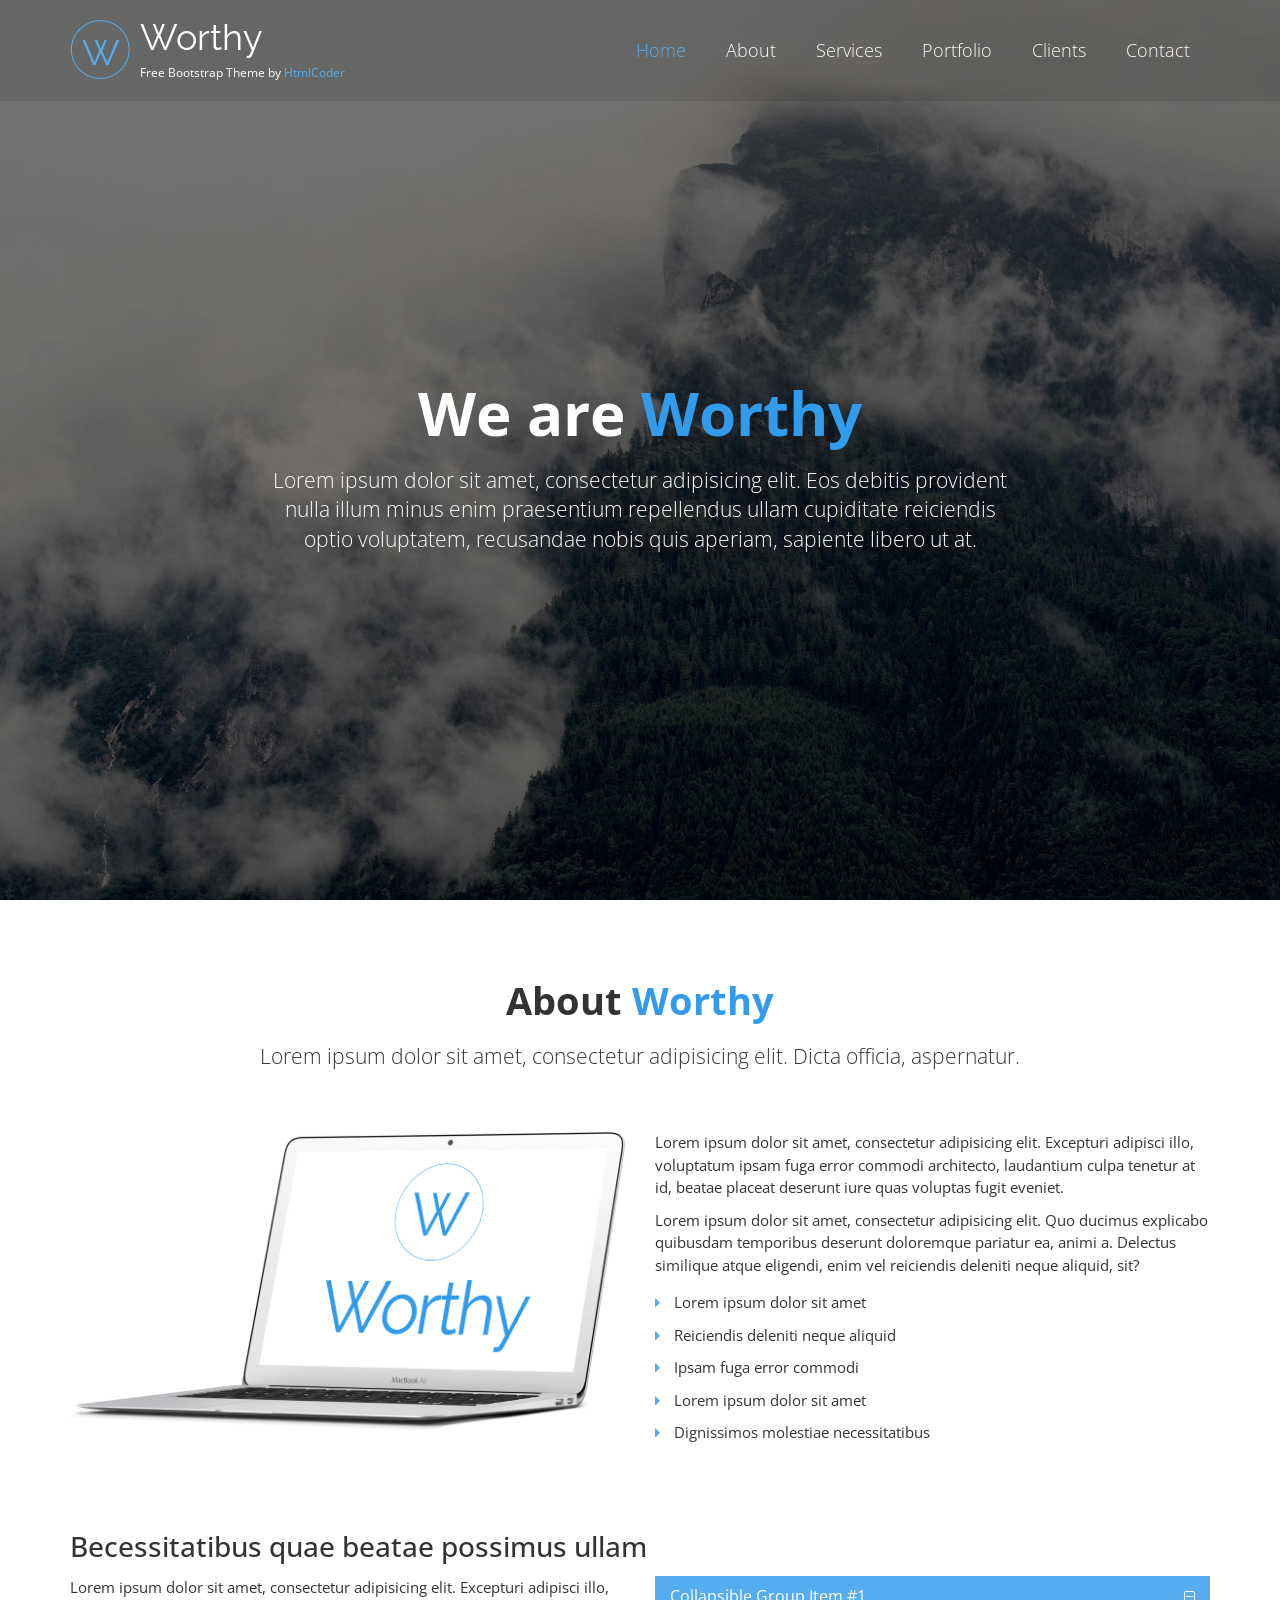
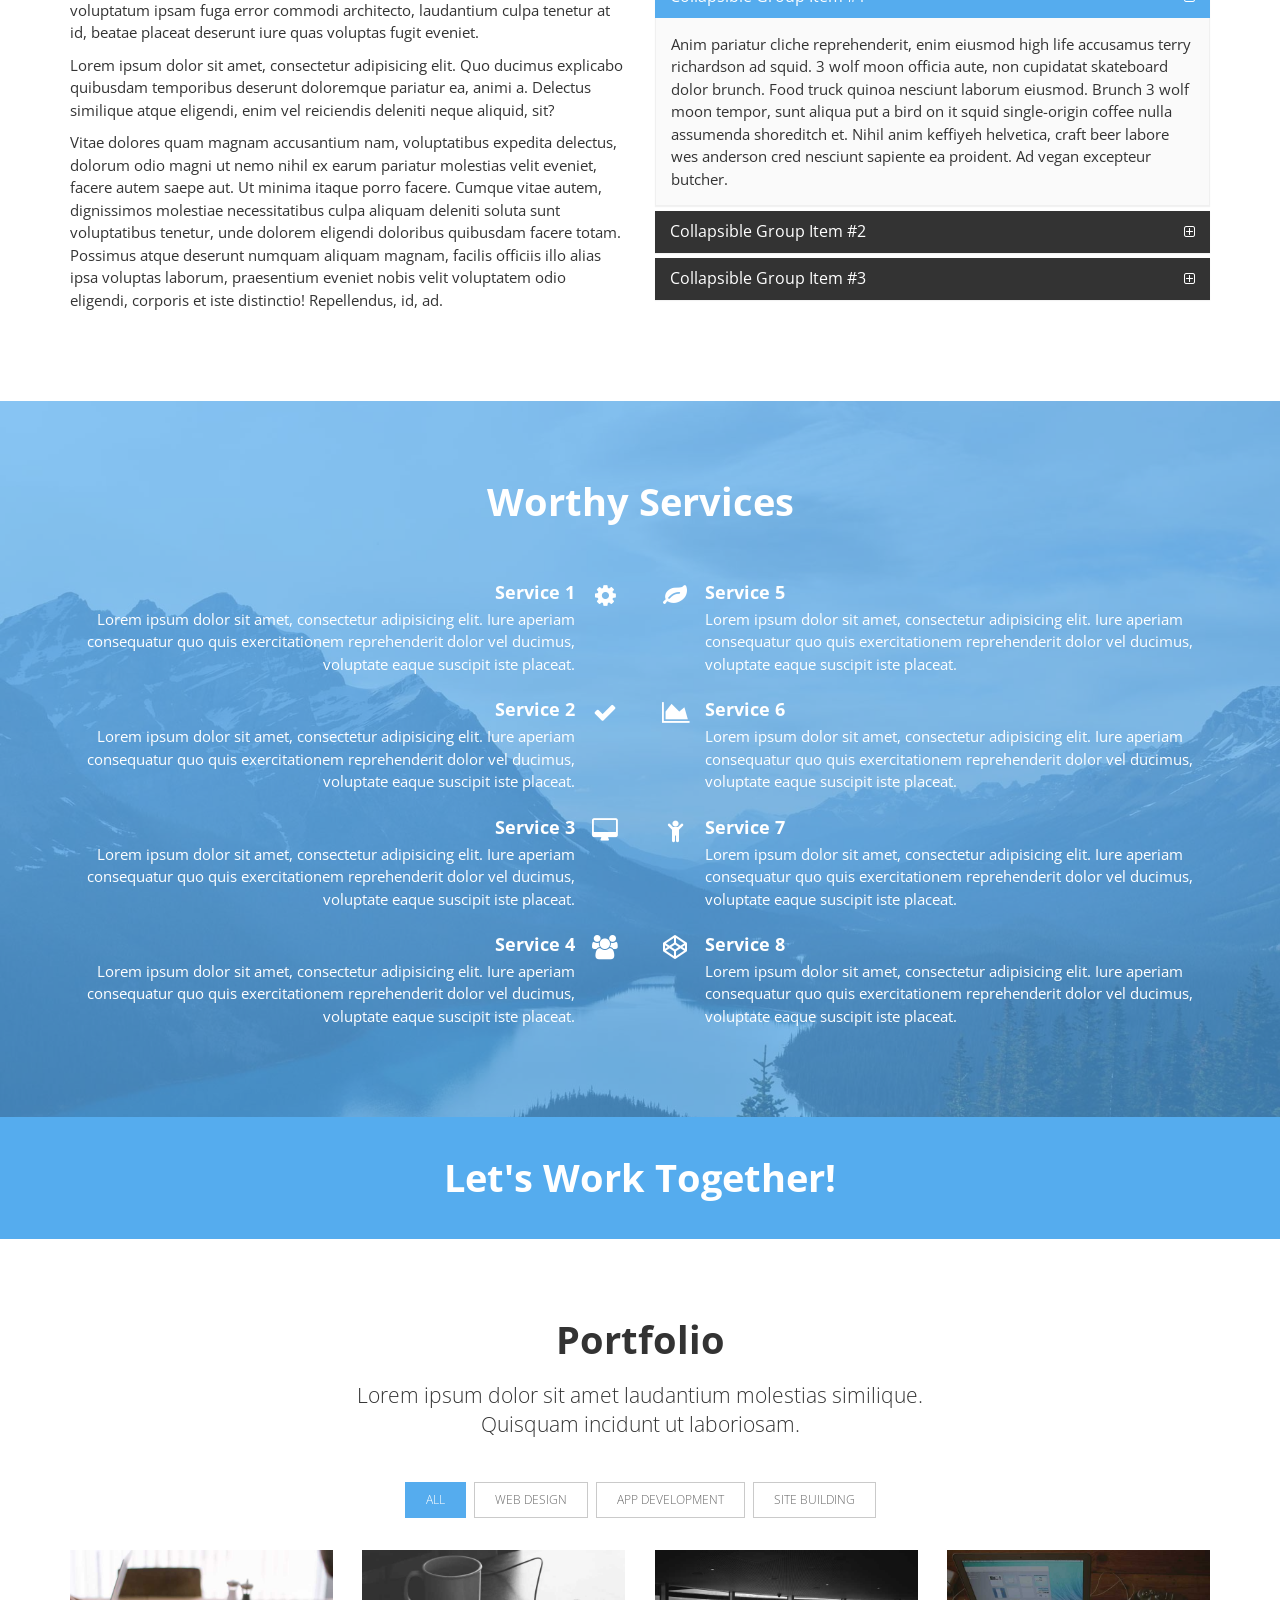
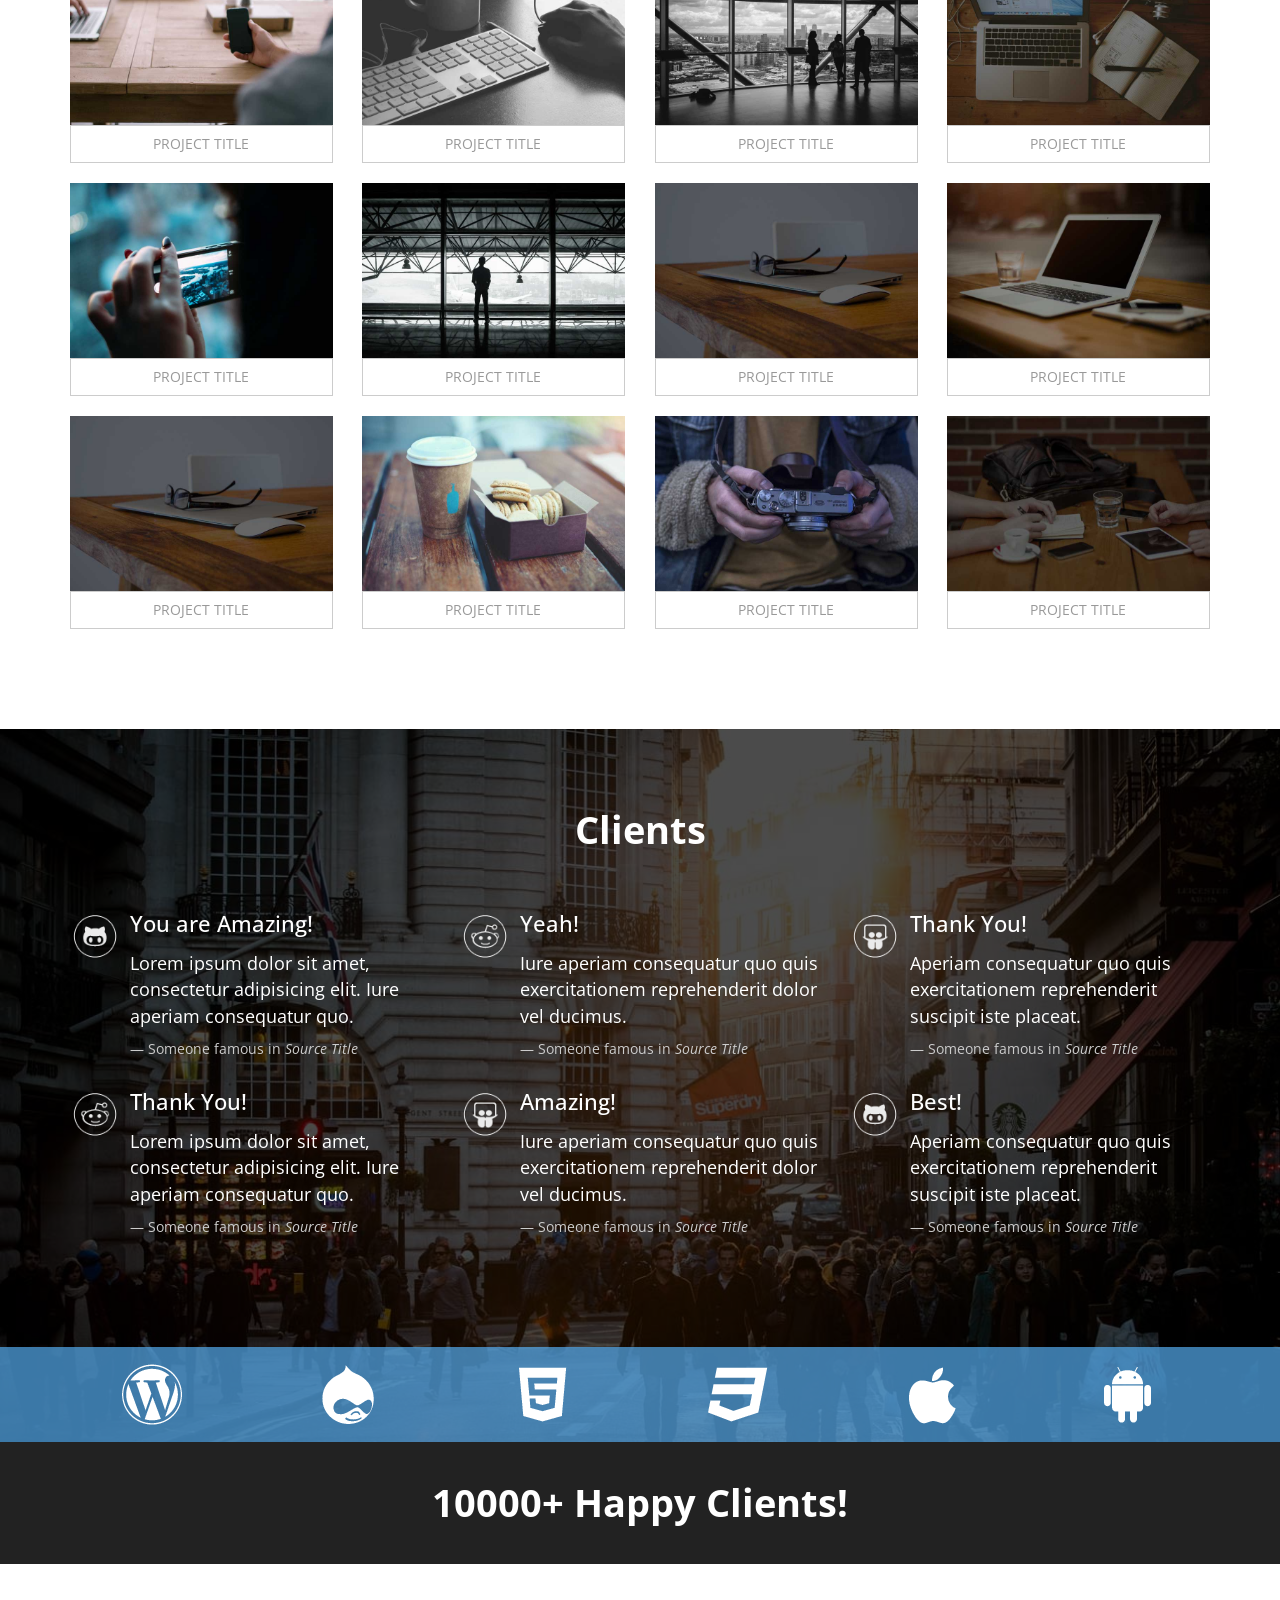
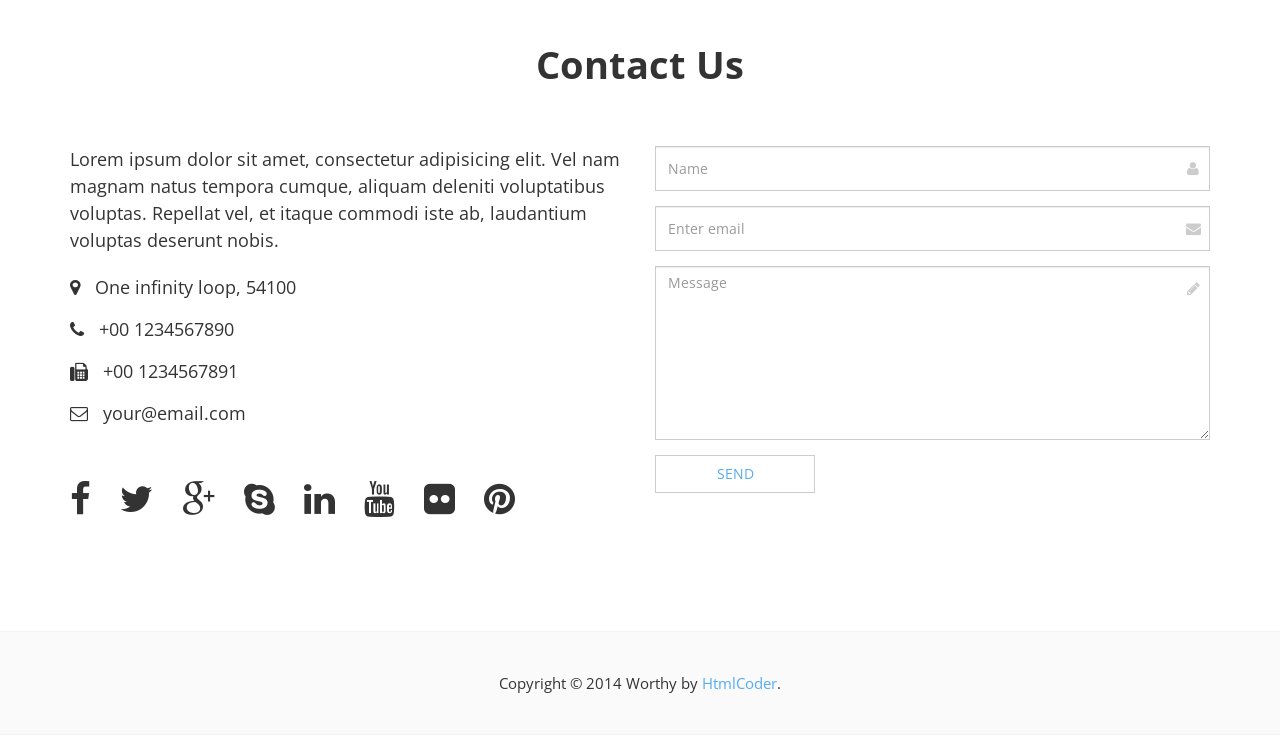
<file: DotNet/Chloe.Home/Content/worthy/index.html>
﻿<!DOCTYPE html>
<!--[if IE 9]> <html lang="en" class="ie9"> <![endif]-->
<!--[if !IE]><!-->
<html lang="en">
<!--<![endif]-->
	<head>
		<meta charset="utf-8">
		<title>Worthy | Free Powerful Theme by HtmlCoder</title>
		<meta name="description" content="Worthy a Bootstrap-based, Responsive HTML5 Template">
		<meta name="author" content="htmlcoder.me">

		<!-- Mobile Meta -->
		<meta name="viewport" content="width=device-width, initial-scale=1.0">

		<!-- Favicon -->
		<link rel="shortcut icon" href="images/favicon.ico">

		<!-- Web Fonts -->
		<link href='http://fonts.googleapis.com/css?family=Open+Sans:400italic,700italic,400,700,300&amp;subset=latin,latin-ext' rel='stylesheet' type='text/css'>
		<link href='http://fonts.googleapis.com/css?family=Raleway:700,400,300' rel='stylesheet' type='text/css'>

		<!-- Bootstrap core CSS -->
		<link href="bootstrap/css/bootstrap.css" rel="stylesheet">

		<!-- Font Awesome CSS -->
		<link href="fonts/font-awesome/css/font-awesome.css" rel="stylesheet">

		<!-- Plugins -->
		<link href="css/animations.css" rel="stylesheet">

		<!-- Worthy core CSS file -->
		<link href="css/style.css" rel="stylesheet">

		<!-- Custom css --> 
		<link href="css/custom.css" rel="stylesheet">
	</head>

	<body class="no-trans">
		<!-- scrollToTop -->
		<!-- ================ -->
		<div class="scrollToTop"><i class="icon-up-open-big"></i></div>

		<!-- header start -->
		<!-- ================ --> 
		<header class="header fixed clearfix navbar navbar-fixed-top">
			<div class="container">
				<div class="row">
					<div class="col-md-4">

						<!-- header-left start -->
						<!-- ================ -->
						<div class="header-left clearfix">

							<!-- logo -->
							<div class="logo smooth-scroll">
								<a href="#banner"><img id="logo" src="images/logo.png" alt="Worthy"></a>
							</div>

							<!-- name-and-slogan -->
							<div class="site-name-and-slogan smooth-scroll">
								<div class="site-name"><a href="#banner">Worthy</a></div>
								<div class="site-slogan">Free Bootstrap Theme by <a target="_blank" href="http://htmlcoder.me">HtmlCoder</a></div>
							</div>

						</div>
						<!-- header-left end -->

					</div>
					<div class="col-md-8">

						<!-- header-right start -->
						<!-- ================ -->
						<div class="header-right clearfix">

							<!-- main-navigation start -->
							<!-- ================ -->
							<div class="main-navigation animated">

								<!-- navbar start -->
								<!-- ================ -->
								<nav class="navbar navbar-default" role="navigation">
									<div class="container-fluid">

										<!-- Toggle get grouped for better mobile display -->
										<div class="navbar-header">
											<button type="button" class="navbar-toggle" data-toggle="collapse" data-target="#navbar-collapse-1">
												<span class="sr-only">Toggle navigation</span>
												<span class="icon-bar"></span>
												<span class="icon-bar"></span>
												<span class="icon-bar"></span>
											</button>
										</div>

										<!-- Collect the nav links, forms, and other content for toggling -->
										<div class="collapse navbar-collapse scrollspy smooth-scroll" id="navbar-collapse-1">
											<ul class="nav navbar-nav navbar-right">
												<li class="active"><a href="#banner">Home</a></li>
												<li><a href="#about">About</a></li>
												<li><a href="#services">Services</a></li>
												<li><a href="#portfolio">Portfolio</a></li>
												<li><a href="#clients">Clients</a></li>
												<li><a href="#contact">Contact</a></li>
											</ul>
										</div>

									</div>
								</nav>
								<!-- navbar end -->

							</div>
							<!-- main-navigation end -->

						</div>
						<!-- header-right end -->

					</div>
				</div>
			</div>
		</header>
		<!-- header end -->

		<!-- banner start -->
		<!-- ================ -->
		<div id="banner" class="banner">
			<div class="banner-image"></div>
			<div class="banner-caption">
				<div class="container">
					<div class="row">
						<div class="col-md-8 col-md-offset-2 object-non-visible" data-animation-effect="fadeIn">
							<h1 class="text-center">We are <span>Worthy</span></h1>
							<p class="lead text-center">Lorem ipsum dolor sit amet, consectetur adipisicing elit. Eos debitis provident nulla illum minus enim praesentium repellendus ullam cupiditate reiciendis optio voluptatem, recusandae nobis quis aperiam, sapiente libero ut at.</p>
						</div>
					</div>
				</div>
			</div>
		</div>
		<!-- banner end -->

		<!-- section start -->
		<!-- ================ -->
		<div class="section clearfix object-non-visible" data-animation-effect="fadeIn">
			<div class="container">
				<div class="row">
					<div class="col-md-12">
						<h1 id="about" class="title text-center">About <span>Worthy</span></h1>
						<p class="lead text-center">Lorem ipsum dolor sit amet, consectetur adipisicing elit. Dicta officia, aspernatur.</p>
						<div class="space"></div>
						<div class="row">
							<div class="col-md-6">
								<img src="images/section-image-1.png" alt="">
								<div class="space"></div>
							</div>
							<div class="col-md-6">
								<p>Lorem ipsum dolor sit amet, consectetur adipisicing elit. Excepturi adipisci illo, voluptatum ipsam fuga error commodi architecto, laudantium culpa tenetur at id, beatae placeat deserunt iure quas voluptas fugit eveniet.</p>
								<p>Lorem ipsum dolor sit amet, consectetur adipisicing elit. Quo ducimus explicabo quibusdam temporibus deserunt doloremque pariatur ea, animi a. Delectus similique atque eligendi, enim vel reiciendis deleniti neque aliquid, sit?</p>
								<ul class="list-unstyled">
									<li><i class="fa fa-caret-right pr-10 text-colored"></i> Lorem ipsum dolor sit amet</li>
									<li><i class="fa fa-caret-right pr-10 text-colored"></i> Reiciendis deleniti neque aliquid</li>
									<li><i class="fa fa-caret-right pr-10 text-colored"></i> Ipsam fuga error commodi</li>
									<li><i class="fa fa-caret-right pr-10 text-colored"></i> Lorem ipsum dolor sit amet</li>
									<li><i class="fa fa-caret-right pr-10 text-colored"></i> Dignissimos molestiae necessitatibus</li>
								</ul>
							</div>
						</div>
						<div class="space"></div>
						<h2>Becessitatibus quae beatae possimus ullam</h2>
						<div class="row">
							<div class="col-md-6">
								<p>Lorem ipsum dolor sit amet, consectetur adipisicing elit. Excepturi adipisci illo, voluptatum ipsam fuga error commodi architecto, laudantium culpa tenetur at id, beatae placeat deserunt iure quas voluptas fugit eveniet.</p>
								<p>Lorem ipsum dolor sit amet, consectetur adipisicing elit. Quo ducimus explicabo quibusdam temporibus deserunt doloremque pariatur ea, animi a. Delectus similique atque eligendi, enim vel reiciendis deleniti neque aliquid, sit?</p>
								<p>Vitae dolores quam magnam accusantium nam, voluptatibus expedita delectus, dolorum odio magni ut nemo nihil ex earum pariatur molestias velit eveniet, facere autem saepe aut. Ut minima itaque porro facere. Cumque vitae autem, dignissimos molestiae necessitatibus culpa aliquam deleniti soluta sunt voluptatibus tenetur, unde dolorem eligendi doloribus quibusdam facere totam. Possimus atque deserunt numquam aliquam magnam, facilis officiis illo alias ipsa voluptas laborum, praesentium eveniet nobis velit voluptatem odio eligendi, corporis et iste distinctio! Repellendus, id, ad.</p>
							</div>
							<div class="col-md-6">
								<div class="panel-group" id="accordion" role="tablist" aria-multiselectable="true">
									<div class="panel panel-default">
										<div class="panel-heading" role="tab" id="headingOne">
											<h4 class="panel-title">
												<a data-toggle="collapse" data-parent="#accordion" href="#collapseOne" aria-expanded="true" aria-controls="collapseOne">
													Collapsible Group Item #1
												</a>
											</h4>
										</div>
										<div id="collapseOne" class="panel-collapse collapse in" role="tabpanel" aria-labelledby="headingOne">
											<div class="panel-body">
												Anim pariatur cliche reprehenderit, enim eiusmod high life accusamus terry richardson ad squid. 3 wolf moon officia aute, non cupidatat skateboard dolor brunch. Food truck quinoa nesciunt laborum eiusmod. Brunch 3 wolf moon tempor, sunt aliqua put a bird on it squid single-origin coffee nulla assumenda shoreditch et. Nihil anim keffiyeh helvetica, craft beer labore wes anderson cred nesciunt sapiente ea proident. Ad vegan excepteur butcher.
											</div>
										</div>
									</div>
									<div class="panel panel-default">
										<div class="panel-heading" role="tab" id="headingTwo">
											<h4 class="panel-title">
												<a class="collapsed" data-toggle="collapse" data-parent="#accordion" href="#collapseTwo" aria-expanded="false" aria-controls="collapseTwo">
													Collapsible Group Item #2
												</a>
											</h4>
										</div>
										<div id="collapseTwo" class="panel-collapse collapse" role="tabpanel" aria-labelledby="headingTwo">
											<div class="panel-body">
												Anim pariatur cliche reprehenderit, enim eiusmod high life accusamus terry richardson ad squid. 3 wolf moon officia aute, non cupidatat skateboard dolor brunch. Food truck quinoa nesciunt laborum eiusmod. Brunch 3 wolf moon tempor, sunt aliqua put a bird on it squid single-origin coffee nulla assumenda shoreditch et. Nihil anim keffiyeh helvetica, craft beer labore wes anderson cred nesciunt sapiente ea proident.
											</div>
										</div>
									</div>
									<div class="panel panel-default">
										<div class="panel-heading" role="tab" id="headingThree">
											<h4 class="panel-title">
												<a class="collapsed" data-toggle="collapse" data-parent="#accordion" href="#collapseThree" aria-expanded="false" aria-controls="collapseThree">
													Collapsible Group Item #3
												</a>
											</h4>
										</div>
										<div id="collapseThree" class="panel-collapse collapse" role="tabpanel" aria-labelledby="headingThree">
											<div class="panel-body">
												Richardson ad squid. 3 wolf moon officia aute, non cupidatat skateboard dolor brunch. Food truck quinoa nesciunt laborum eiusmod. Brunch 3 wolf moon tempor, sunt aliqua put a bird on it squid single-origin coffee nulla assumenda shoreditch et. Nihil anim keffiyeh helvetica, craft beer labore wes anderson cred nesciunt sapiente ea proident. Ad vegan excepteur butcher vice lomo. Leggings occaecat craft beer farm-to-table, raw denim aesthetic.
											</div>
										</div>
									</div>
								</div>
							</div>
						</div>
					</div>
				</div>
			</div>
		</div>
		<!-- section end -->

		<!-- section start -->
		<!-- ================ -->
		<div class="section translucent-bg bg-image-1 blue">
			<div class="container object-non-visible" data-animation-effect="fadeIn">
				<h1 id="services"  class="text-center title">Worthy Services</h1>
				<div class="space"></div>
				<div class="row">
					<div class="col-sm-6">
						<div class="media">
							<div class="media-body text-right">
								<h4 class="media-heading">Service 1</h4>
								<p>Lorem ipsum dolor sit amet, consectetur adipisicing elit. Iure aperiam consequatur quo quis exercitationem reprehenderit dolor vel ducimus, voluptate eaque suscipit iste placeat.</p>
							</div>
							<div class="media-right">
								<i class="fa fa-cog"></i>
							</div>
						</div>
						<div class="media">
							<div class="media-body text-right">
								<h4 class="media-heading">Service 2</h4>
								<p>Lorem ipsum dolor sit amet, consectetur adipisicing elit. Iure aperiam consequatur quo quis exercitationem reprehenderit dolor vel ducimus, voluptate eaque suscipit iste placeat.</p>
							</div>
							<div class="media-right">
								<i class="fa fa-check"></i>
							</div>
						</div>
						<div class="media">
							<div class="media-body text-right">
								<h4 class="media-heading">Service 3</h4>
								<p>Lorem ipsum dolor sit amet, consectetur adipisicing elit. Iure aperiam consequatur quo quis exercitationem reprehenderit dolor vel ducimus, voluptate eaque suscipit iste placeat.</p>
							</div>
							<div class="media-right">
								<i class="fa fa-desktop"></i>
							</div>
						</div>
						<div class="media">
							<div class="media-body text-right">
								<h4 class="media-heading">Service 4</h4>
								<p>Lorem ipsum dolor sit amet, consectetur adipisicing elit. Iure aperiam consequatur quo quis exercitationem reprehenderit dolor vel ducimus, voluptate eaque suscipit iste placeat.</p>
							</div>
							<div class="media-right">
								<i class="fa fa-users"></i>
							</div>
						</div>
					</div>
					<div class="space visible-xs"></div>
					<div class="col-sm-6">
						<div class="media">
							<div class="media-left">
								<i class="fa fa-leaf"></i>
							</div>
							<div class="media-body">
								<h4 class="media-heading">Service 5</h4>
								<p>Lorem ipsum dolor sit amet, consectetur adipisicing elit. Iure aperiam consequatur quo quis exercitationem reprehenderit dolor vel ducimus, voluptate eaque suscipit iste placeat.</p>
							</div>
						</div>
						<div class="media">
							<div class="media-left">
								<i class="fa fa-area-chart"></i>
							</div>
							<div class="media-body">
								<h4 class="media-heading">Service 6</h4>
								<p>Lorem ipsum dolor sit amet, consectetur adipisicing elit. Iure aperiam consequatur quo quis exercitationem reprehenderit dolor vel ducimus, voluptate eaque suscipit iste placeat.</p>
							</div>
						</div>
						<div class="media">
							<div class="media-left">
								<i class="fa fa-child"></i>
							</div>
							<div class="media-body">
								<h4 class="media-heading">Service 7</h4>
								<p>Lorem ipsum dolor sit amet, consectetur adipisicing elit. Iure aperiam consequatur quo quis exercitationem reprehenderit dolor vel ducimus, voluptate eaque suscipit iste placeat.</p>
							</div>
						</div>
						<div class="media">
							<div class="media-left">
								<i class="fa fa-codepen"></i>
							</div>
							<div class="media-body">
								<h4 class="media-heading">Service 8</h4>
								<p>Lorem ipsum dolor sit amet, consectetur adipisicing elit. Iure aperiam consequatur quo quis exercitationem reprehenderit dolor vel ducimus, voluptate eaque suscipit iste placeat.</p>
							</div>
						</div>
					</div>
				</div>
			</div>
		</div>
		<!-- section end -->

		<!-- section start -->
		<!-- ================ -->
		<div class="default-bg space blue">
			<div class="container">
				<div class="row">
					<div class="col-md-8 col-md-offset-2">
						<h1 class="text-center">Let's Work Together!</h1>
					</div>
				</div>
			</div>
		</div>
		<!-- section end -->

		<!-- section start -->
		<!-- ================ -->
		<div class="section">
			<div class="container">
				<h1 class="text-center title" id="portfolio">Portfolio</h1>
				<div class="separator"></div>
				<p class="lead text-center">Lorem ipsum dolor sit amet laudantium molestias similique.<br> Quisquam incidunt ut laboriosam.</p>
				<br>			
				<div class="row object-non-visible" data-animation-effect="fadeIn">
					<div class="col-md-12">

						<!-- isotope filters start -->
						<div class="filters text-center">
							<ul class="nav nav-pills">
								<li class="active"><a href="#" data-filter="*">All</a></li>
								<li><a href="#" data-filter=".web-design">Web design</a></li>
								<li><a href="#" data-filter=".app-development">App development</a></li>
								<li><a href="#" data-filter=".site-building">Site building</a></li>
							</ul>
						</div>
						<!-- isotope filters end -->

						<!-- portfolio items start -->
						<div class="isotope-container row grid-space-20">
							<div class="col-sm-6 col-md-3 isotope-item web-design">
								<div class="image-box">
									<div class="overlay-container">
										<img src="images/portfolio-1.jpg" alt="">
										<a class="overlay" data-toggle="modal" data-target="#project-1">
											<i class="fa fa-search-plus"></i>
											<span>Web Design</span>
										</a>
									</div>
									<a class="btn btn-default btn-block" data-toggle="modal" data-target="#project-1">Project Title</a>
								</div>
								<!-- Modal -->
								<div class="modal fade" id="project-1" tabindex="-1" role="dialog" aria-labelledby="project-1-label" aria-hidden="true">
									<div class="modal-dialog modal-lg">
										<div class="modal-content">
											<div class="modal-header">
												<button type="button" class="close" data-dismiss="modal"><span aria-hidden="true">&times;</span><span class="sr-only">Close</span></button>
												<h4 class="modal-title" id="project-1-label">Project Title</h4>
											</div>
											<div class="modal-body">
												<h3>Project Description</h3>
												<div class="row">
													<div class="col-md-6">
														<p>Lorem ipsum dolor sit amet, consectetur adipisicing elit. Atque sed, quidem quis praesentium, ut unde. Quae sed, incidunt laudantium nesciunt, optio corporis quod earum pariatur omnis illo saepe numquam suscipit, nemo placeat dignissimos eius mollitia et quas officia doloremque ipsum labore rem deserunt vero! Magnam totam delectus accusantium voluptas et, tempora quos atque, fugiat, obcaecati voluptatibus commodi illo voluptates dolore nemo quo soluta quis.</p>
														<p>Molestiae sed enim laboriosam atque delectus voluptates rerum nostrum sapiente obcaecati molestias quasi optio exercitationem, voluptate quis consequatur libero incidunt, in, quod. Lorem ipsum dolor sit amet, consectetur adipisicing elit. Eos nobis officiis, autem earum tenetur quidem. Quae non dicta earum. Ipsum autem eaque cum dolor placeat corporis quisquam dolorum at nesciunt.</p>
													</div>
													<div class="col-md-6">
														<img src="images/portfolio-1.jpg" alt="">
													</div>
												</div>
											</div>
											<div class="modal-footer">
												<button type="button" class="btn btn-sm btn-default" data-dismiss="modal">Close</button>
											</div>
										</div>
									</div>
								</div>
								<!-- Modal end -->
							</div>

							<div class="col-sm-6 col-md-3 isotope-item app-development">
								<div class="image-box">
									<div class="overlay-container">
										<img src="images/portfolio-2.jpg" alt="">
										<a class="overlay" data-toggle="modal" data-target="#project-2">
											<i class="fa fa-search-plus"></i>
											<span>App Development</span>
										</a>
									</div>
									<a class="btn btn-default btn-block" data-toggle="modal" data-target="#project-2">Project Title</a>
								</div>
								<!-- Modal -->
								<div class="modal fade" id="project-2" tabindex="-1" role="dialog" aria-labelledby="project-2-label" aria-hidden="true">
									<div class="modal-dialog modal-lg">
										<div class="modal-content">
											<div class="modal-header">
												<button type="button" class="close" data-dismiss="modal"><span aria-hidden="true">&times;</span><span class="sr-only">Close</span></button>
												<h4 class="modal-title" id="project-2-label">Project Title</h4>
											</div>
											<div class="modal-body">
												<h3>Project Description</h3>
												<div class="row">
													<div class="col-md-6">
														<p>Lorem ipsum dolor sit amet, consectetur adipisicing elit. Atque sed, quidem quis praesentium, ut unde. Quae sed, incidunt laudantium nesciunt, optio corporis quod earum pariatur omnis illo saepe numquam suscipit, nemo placeat dignissimos eius mollitia et quas officia doloremque ipsum labore rem deserunt vero! Magnam totam delectus accusantium voluptas et, tempora quos atque, fugiat, obcaecati voluptatibus commodi illo voluptates dolore nemo quo soluta quis.</p>
														<p>Molestiae sed enim laboriosam atque delectus voluptates rerum nostrum sapiente obcaecati molestias quasi optio exercitationem, voluptate quis consequatur libero incidunt, in, quod. Lorem ipsum dolor sit amet, consectetur adipisicing elit. Eos nobis officiis, autem earum tenetur quidem. Quae non dicta earum. Ipsum autem eaque cum dolor placeat corporis quisquam dolorum at nesciunt.</p>
													</div>
													<div class="col-md-6">
														<img src="images/portfolio-2.jpg" alt="">
													</div>
												</div>
											</div>
											<div class="modal-footer">
												<button type="button" class="btn btn-sm btn-default" data-dismiss="modal">Close</button>
											</div>
										</div>
									</div>
								</div>
								<!-- Modal end -->
							</div>
							
							<div class="col-sm-6 col-md-3 isotope-item web-design">
								<div class="image-box">
									<div class="overlay-container">
										<img src="images/portfolio-3.jpg" alt="">
										<a class="overlay" data-toggle="modal" data-target="#project-3">
											<i class="fa fa-search-plus"></i>
											<span>Web Design</span>
										</a>
									</div>
									<a class="btn btn-default btn-block" data-toggle="modal" data-target="#project-3">Project Title</a>
								</div>
								<!-- Modal -->
								<div class="modal fade" id="project-3" tabindex="-1" role="dialog" aria-labelledby="project-3-label" aria-hidden="true">
									<div class="modal-dialog modal-lg">
										<div class="modal-content">
											<div class="modal-header">
												<button type="button" class="close" data-dismiss="modal"><span aria-hidden="true">&times;</span><span class="sr-only">Close</span></button>
												<h4 class="modal-title" id="project-3-label">Project Title</h4>
											</div>
											<div class="modal-body">
												<h3>Project Description</h3>
												<div class="row">
													<div class="col-md-6">
														<p>Lorem ipsum dolor sit amet, consectetur adipisicing elit. Atque sed, quidem quis praesentium, ut unde. Quae sed, incidunt laudantium nesciunt, optio corporis quod earum pariatur omnis illo saepe numquam suscipit, nemo placeat dignissimos eius mollitia et quas officia doloremque ipsum labore rem deserunt vero! Magnam totam delectus accusantium voluptas et, tempora quos atque, fugiat, obcaecati voluptatibus commodi illo voluptates dolore nemo quo soluta quis.</p>
														<p>Molestiae sed enim laboriosam atque delectus voluptates rerum nostrum sapiente obcaecati molestias quasi optio exercitationem, voluptate quis consequatur libero incidunt, in, quod. Lorem ipsum dolor sit amet, consectetur adipisicing elit. Eos nobis officiis, autem earum tenetur quidem. Quae non dicta earum. Ipsum autem eaque cum dolor placeat corporis quisquam dolorum at nesciunt.</p>
													</div>
													<div class="col-md-6">
														<img src="images/portfolio-3.jpg" alt="">
													</div>
												</div>
											</div>
											<div class="modal-footer">
												<button type="button" class="btn btn-sm btn-default" data-dismiss="modal">Close</button>
											</div>
										</div>
									</div>
								</div>
								<!-- Modal end -->
							</div>
							
							<div class="col-sm-6 col-md-3 isotope-item site-building">
								<div class="image-box">
									<div class="overlay-container">
										<img src="images/portfolio-4.jpg" alt="">
										<a class="overlay" data-toggle="modal" data-target="#project-4">
											<i class="fa fa-search-plus"></i>
											<span>Site Building</span>
										</a>
									</div>
									<a class="btn btn-default btn-block" data-toggle="modal" data-target="#project-4">Project Title</a>
								</div>
								<!-- Modal -->
								<div class="modal fade" id="project-4" tabindex="-1" role="dialog" aria-labelledby="project-4-label" aria-hidden="true">
									<div class="modal-dialog modal-lg">
										<div class="modal-content">
											<div class="modal-header">
												<button type="button" class="close" data-dismiss="modal"><span aria-hidden="true">&times;</span><span class="sr-only">Close</span></button>
												<h4 class="modal-title" id="project-4-label">Project Title</h4>
											</div>
											<div class="modal-body">
												<h3>Project Description</h3>
												<div class="row">
													<div class="col-md-6">
														<p>Lorem ipsum dolor sit amet, consectetur adipisicing elit. Atque sed, quidem quis praesentium, ut unde. Quae sed, incidunt laudantium nesciunt, optio corporis quod earum pariatur omnis illo saepe numquam suscipit, nemo placeat dignissimos eius mollitia et quas officia doloremque ipsum labore rem deserunt vero! Magnam totam delectus accusantium voluptas et, tempora quos atque, fugiat, obcaecati voluptatibus commodi illo voluptates dolore nemo quo soluta quis.</p>
														<p>Molestiae sed enim laboriosam atque delectus voluptates rerum nostrum sapiente obcaecati molestias quasi optio exercitationem, voluptate quis consequatur libero incidunt, in, quod. Lorem ipsum dolor sit amet, consectetur adipisicing elit. Eos nobis officiis, autem earum tenetur quidem. Quae non dicta earum. Ipsum autem eaque cum dolor placeat corporis quisquam dolorum at nesciunt.</p>
													</div>
													<div class="col-md-6">
														<img src="images/portfolio-4.jpg" alt="">
													</div>
												</div>
											</div>
											<div class="modal-footer">
												<button type="button" class="btn btn-sm btn-default" data-dismiss="modal">Close</button>
											</div>
										</div>
									</div>
								</div>
								<!-- Modal end -->
							</div>
							
							<div class="col-sm-6 col-md-3 isotope-item app-development">
								<div class="image-box">
									<div class="overlay-container">
										<img src="images/portfolio-5.jpg" alt="">
										<a class="overlay" data-toggle="modal" data-target="#project-5">
											<i class="fa fa-search-plus"></i>
											<span>App Development</span>
										</a>
									</div>
									<a class="btn btn-default btn-block" data-toggle="modal" data-target="#project-5">Project Title</a>
								</div>
								<!-- Modal -->
								<div class="modal fade" id="project-5" tabindex="-1" role="dialog" aria-labelledby="project-5-label" aria-hidden="true">
									<div class="modal-dialog modal-lg">
										<div class="modal-content">
											<div class="modal-header">
												<button type="button" class="close" data-dismiss="modal"><span aria-hidden="true">&times;</span><span class="sr-only">Close</span></button>
												<h4 class="modal-title" id="project-5-label">Project Title</h4>
											</div>
											<div class="modal-body">
												<h3>Project Description</h3>
												<div class="row">
													<div class="col-md-6">
														<p>Lorem ipsum dolor sit amet, consectetur adipisicing elit. Atque sed, quidem quis praesentium, ut unde. Quae sed, incidunt laudantium nesciunt, optio corporis quod earum pariatur omnis illo saepe numquam suscipit, nemo placeat dignissimos eius mollitia et quas officia doloremque ipsum labore rem deserunt vero! Magnam totam delectus accusantium voluptas et, tempora quos atque, fugiat, obcaecati voluptatibus commodi illo voluptates dolore nemo quo soluta quis.</p>
														<p>Molestiae sed enim laboriosam atque delectus voluptates rerum nostrum sapiente obcaecati molestias quasi optio exercitationem, voluptate quis consequatur libero incidunt, in, quod. Lorem ipsum dolor sit amet, consectetur adipisicing elit. Eos nobis officiis, autem earum tenetur quidem. Quae non dicta earum. Ipsum autem eaque cum dolor placeat corporis quisquam dolorum at nesciunt.</p>
													</div>
													<div class="col-md-6">
														<img src="images/portfolio-5.jpg" alt="">
													</div>
												</div>
											</div>
											<div class="modal-footer">
												<button type="button" class="btn btn-sm btn-default" data-dismiss="modal">Close</button>
											</div>
										</div>
									</div>
								</div>
								<!-- Modal end -->
							</div>
							
							<div class="col-sm-6 col-md-3 isotope-item web-design">
								<div class="image-box">
									<div class="overlay-container">
										<img src="images/portfolio-6.jpg" alt="">
										<a class="overlay" data-toggle="modal" data-target="#project-6">
											<i class="fa fa-search-plus"></i>
											<span>Web Design</span>
										</a>
									</div>
									<a class="btn btn-default btn-block" data-toggle="modal" data-target="#project-6">Project Title</a>
								</div>
								<!-- Modal -->
								<div class="modal fade" id="project-6" tabindex="-1" role="dialog" aria-labelledby="project-6-label" aria-hidden="true">
									<div class="modal-dialog modal-lg">
										<div class="modal-content">
											<div class="modal-header">
												<button type="button" class="close" data-dismiss="modal"><span aria-hidden="true">&times;</span><span class="sr-only">Close</span></button>
												<h4 class="modal-title" id="project-6-label">Project Title</h4>
											</div>
											<div class="modal-body">
												<h3>Project Description</h3>
												<div class="row">
													<div class="col-md-6">
														<p>Lorem ipsum dolor sit amet, consectetur adipisicing elit. Atque sed, quidem quis praesentium, ut unde. Quae sed, incidunt laudantium nesciunt, optio corporis quod earum pariatur omnis illo saepe numquam suscipit, nemo placeat dignissimos eius mollitia et quas officia doloremque ipsum labore rem deserunt vero! Magnam totam delectus accusantium voluptas et, tempora quos atque, fugiat, obcaecati voluptatibus commodi illo voluptates dolore nemo quo soluta quis.</p>
														<p>Molestiae sed enim laboriosam atque delectus voluptates rerum nostrum sapiente obcaecati molestias quasi optio exercitationem, voluptate quis consequatur libero incidunt, in, quod. Lorem ipsum dolor sit amet, consectetur adipisicing elit. Eos nobis officiis, autem earum tenetur quidem. Quae non dicta earum. Ipsum autem eaque cum dolor placeat corporis quisquam dolorum at nesciunt.</p>
													</div>
													<div class="col-md-6">
														<img src="images/portfolio-6.jpg" alt="">
													</div>
												</div>
											</div>
											<div class="modal-footer">
												<button type="button" class="btn btn-sm btn-default" data-dismiss="modal">Close</button>
											</div>
										</div>
									</div>
								</div>
								<!-- Modal end -->
							</div>
							
							<div class="col-sm-6 col-md-3 isotope-item site-building">
								<div class="image-box">
									<div class="overlay-container">
										<img src="images/portfolio-7.jpg" alt="">
										<a class="overlay" data-toggle="modal" data-target="#project-7">
											<i class="fa fa-search-plus"></i>
											<span>Site Building</span>
										</a>
									</div>
									<a class="btn btn-default btn-block" data-toggle="modal" data-target="#project-7">Project Title</a>
								</div>
								<!-- Modal -->
								<div class="modal fade" id="project-7" tabindex="-1" role="dialog" aria-labelledby="project-7-label" aria-hidden="true">
									<div class="modal-dialog modal-lg">
										<div class="modal-content">
											<div class="modal-header">
												<button type="button" class="close" data-dismiss="modal"><span aria-hidden="true">&times;</span><span class="sr-only">Close</span></button>
												<h4 class="modal-title" id="project-7-label">Project Title</h4>
											</div>
											<div class="modal-body">
												<h3>Project Description</h3>
												<div class="row">
													<div class="col-md-6">
														<p>Lorem ipsum dolor sit amet, consectetur adipisicing elit. Atque sed, quidem quis praesentium, ut unde. Quae sed, incidunt laudantium nesciunt, optio corporis quod earum pariatur omnis illo saepe numquam suscipit, nemo placeat dignissimos eius mollitia et quas officia doloremque ipsum labore rem deserunt vero! Magnam totam delectus accusantium voluptas et, tempora quos atque, fugiat, obcaecati voluptatibus commodi illo voluptates dolore nemo quo soluta quis.</p>
														<p>Molestiae sed enim laboriosam atque delectus voluptates rerum nostrum sapiente obcaecati molestias quasi optio exercitationem, voluptate quis consequatur libero incidunt, in, quod. Lorem ipsum dolor sit amet, consectetur adipisicing elit. Eos nobis officiis, autem earum tenetur quidem. Quae non dicta earum. Ipsum autem eaque cum dolor placeat corporis quisquam dolorum at nesciunt.</p>
													</div>
													<div class="col-md-6">
														<img src="images/portfolio-7.jpg" alt="">
													</div>
												</div>
											</div>
											<div class="modal-footer">
												<button type="button" class="btn btn-sm btn-default" data-dismiss="modal">Close</button>
											</div>
										</div>
									</div>
								</div>
								<!-- Modal end -->
							</div>
							
							<div class="col-sm-6 col-md-3 isotope-item web-design">
								<div class="image-box">
									<div class="overlay-container">
										<img src="images/portfolio-8.jpg" alt="">
										<a class="overlay" data-toggle="modal" data-target="#project-8">
											<i class="fa fa-search-plus"></i>
											<span>Web Design</span>
										</a>
									</div>
									<a class="btn btn-default btn-block" data-toggle="modal" data-target="#project-8">Project Title</a>
								</div>
								<!-- Modal -->
								<div class="modal fade" id="project-8" tabindex="-1" role="dialog" aria-labelledby="project-8-label" aria-hidden="true">
									<div class="modal-dialog modal-lg">
										<div class="modal-content">
											<div class="modal-header">
												<button type="button" class="close" data-dismiss="modal"><span aria-hidden="true">&times;</span><span class="sr-only">Close</span></button>
												<h4 class="modal-title" id="project-8-label">Project Title</h4>
											</div>
											<div class="modal-body">
												<h3>Project Description</h3>
												<div class="row">
													<div class="col-md-6">
														<p>Lorem ipsum dolor sit amet, consectetur adipisicing elit. Atque sed, quidem quis praesentium, ut unde. Quae sed, incidunt laudantium nesciunt, optio corporis quod earum pariatur omnis illo saepe numquam suscipit, nemo placeat dignissimos eius mollitia et quas officia doloremque ipsum labore rem deserunt vero! Magnam totam delectus accusantium voluptas et, tempora quos atque, fugiat, obcaecati voluptatibus commodi illo voluptates dolore nemo quo soluta quis.</p>
														<p>Molestiae sed enim laboriosam atque delectus voluptates rerum nostrum sapiente obcaecati molestias quasi optio exercitationem, voluptate quis consequatur libero incidunt, in, quod. Lorem ipsum dolor sit amet, consectetur adipisicing elit. Eos nobis officiis, autem earum tenetur quidem. Quae non dicta earum. Ipsum autem eaque cum dolor placeat corporis quisquam dolorum at nesciunt.</p>
													</div>
													<div class="col-md-6">
														<img src="images/portfolio-8.jpg" alt="">
													</div>
												</div>
											</div>
											<div class="modal-footer">
												<button type="button" class="btn btn-sm btn-default" data-dismiss="modal">Close</button>
											</div>
										</div>
									</div>
								</div>
								<!-- Modal end -->
							</div>

							<div class="col-sm-6 col-md-3 isotope-item web-design">
								<div class="image-box">
									<div class="overlay-container">
										<img src="images/portfolio-9.jpg" alt="">
										<a class="overlay" data-toggle="modal" data-target="#project-9">
											<i class="fa fa-search-plus"></i>
											<span>Web Design</span>
										</a>
									</div>
									<a class="btn btn-default btn-block" data-toggle="modal" data-target="#project-9">Project Title</a>
								</div>
								<!-- Modal -->
								<div class="modal fade" id="project-9" tabindex="-1" role="dialog" aria-labelledby="project-9-label" aria-hidden="true">
									<div class="modal-dialog modal-lg">
										<div class="modal-content">
											<div class="modal-header">
												<button type="button" class="close" data-dismiss="modal"><span aria-hidden="true">&times;</span><span class="sr-only">Close</span></button>
												<h4 class="modal-title" id="project-9-label">Project Title</h4>
											</div>
											<div class="modal-body">
												<h3>Project Description</h3>
												<div class="row">
													<div class="col-md-6">
														<p>Lorem ipsum dolor sit amet, consectetur adipisicing elit. Atque sed, quidem quis praesentium, ut unde. Quae sed, incidunt laudantium nesciunt, optio corporis quod earum pariatur omnis illo saepe numquam suscipit, nemo placeat dignissimos eius mollitia et quas officia doloremque ipsum labore rem deserunt vero! Magnam totam delectus accusantium voluptas et, tempora quos atque, fugiat, obcaecati voluptatibus commodi illo voluptates dolore nemo quo soluta quis.</p>
														<p>Molestiae sed enim laboriosam atque delectus voluptates rerum nostrum sapiente obcaecati molestias quasi optio exercitationem, voluptate quis consequatur libero incidunt, in, quod. Lorem ipsum dolor sit amet, consectetur adipisicing elit. Eos nobis officiis, autem earum tenetur quidem. Quae non dicta earum. Ipsum autem eaque cum dolor placeat corporis quisquam dolorum at nesciunt.</p>
													</div>
													<div class="col-md-6">
														<img src="images/portfolio-9.jpg" alt="">
													</div>
												</div>
											</div>
											<div class="modal-footer">
												<button type="button" class="btn btn-sm btn-default" data-dismiss="modal">Close</button>
											</div>
										</div>
									</div>
								</div>
								<!-- Modal end -->
							</div>

							<div class="col-sm-6 col-md-3 isotope-item site-building">
								<div class="image-box">
									<div class="overlay-container">
										<img src="images/portfolio-10.jpg" alt="">
										<a class="overlay" data-toggle="modal" data-target="#project-10">
											<i class="fa fa-search-plus"></i>
											<span>Site Building</span>
										</a>
									</div>
									<a class="btn btn-default btn-block" data-toggle="modal" data-target="#project-10">Project Title</a>
								</div>
								<!-- Modal -->
								<div class="modal fade" id="project-10" tabindex="-1" role="dialog" aria-labelledby="project-10-label" aria-hidden="true">
									<div class="modal-dialog modal-lg">
										<div class="modal-content">
											<div class="modal-header">
												<button type="button" class="close" data-dismiss="modal"><span aria-hidden="true">&times;</span><span class="sr-only">Close</span></button>
												<h4 class="modal-title" id="project-10-label">Project Title</h4>
											</div>
											<div class="modal-body">
												<h3>Project Description</h3>
												<div class="row">
													<div class="col-md-6">
														<p>Lorem ipsum dolor sit amet, consectetur adipisicing elit. Atque sed, quidem quis praesentium, ut unde. Quae sed, incidunt laudantium nesciunt, optio corporis quod earum pariatur omnis illo saepe numquam suscipit, nemo placeat dignissimos eius mollitia et quas officia doloremque ipsum labore rem deserunt vero! Magnam totam delectus accusantium voluptas et, tempora quos atque, fugiat, obcaecati voluptatibus commodi illo voluptates dolore nemo quo soluta quis.</p>
														<p>Molestiae sed enim laboriosam atque delectus voluptates rerum nostrum sapiente obcaecati molestias quasi optio exercitationem, voluptate quis consequatur libero incidunt, in, quod. Lorem ipsum dolor sit amet, consectetur adipisicing elit. Eos nobis officiis, autem earum tenetur quidem. Quae non dicta earum. Ipsum autem eaque cum dolor placeat corporis quisquam dolorum at nesciunt.</p>
													</div>
													<div class="col-md-6">
														<img src="images/portfolio-10.jpg" alt="">
													</div>
												</div>
											</div>
											<div class="modal-footer">
												<button type="button" class="btn btn-sm btn-default" data-dismiss="modal">Close</button>
											</div>
										</div>
									</div>
								</div>
								<!-- Modal end -->
							</div>

							<div class="col-sm-6 col-md-3 isotope-item web-design">
								<div class="image-box">
									<div class="overlay-container">
										<img src="images/portfolio-11.jpg" alt="">
										<a class="overlay" data-toggle="modal" data-target="#project-11">
											<i class="fa fa-search-plus"></i>
											<span>Web Design</span>
										</a>
									</div>
									<a class="btn btn-default btn-block" data-toggle="modal" data-target="#project-11">Project Title</a>
								</div>
								<!-- Modal -->
								<div class="modal fade" id="project-11" tabindex="-1" role="dialog" aria-labelledby="project-11-label" aria-hidden="true">
									<div class="modal-dialog modal-lg">
										<div class="modal-content">
											<div class="modal-header">
												<button type="button" class="close" data-dismiss="modal"><span aria-hidden="true">&times;</span><span class="sr-only">Close</span></button>
												<h4 class="modal-title" id="project-11-label">Project Title</h4>
											</div>
											<div class="modal-body">
												<h3>Project Description</h3>
												<div class="row">
													<div class="col-md-6">
														<p>Lorem ipsum dolor sit amet, consectetur adipisicing elit. Atque sed, quidem quis praesentium, ut unde. Quae sed, incidunt laudantium nesciunt, optio corporis quod earum pariatur omnis illo saepe numquam suscipit, nemo placeat dignissimos eius mollitia et quas officia doloremque ipsum labore rem deserunt vero! Magnam totam delectus accusantium voluptas et, tempora quos atque, fugiat, obcaecati voluptatibus commodi illo voluptates dolore nemo quo soluta quis.</p>
														<p>Molestiae sed enim laboriosam atque delectus voluptates rerum nostrum sapiente obcaecati molestias quasi optio exercitationem, voluptate quis consequatur libero incidunt, in, quod. Lorem ipsum dolor sit amet, consectetur adipisicing elit. Eos nobis officiis, autem earum tenetur quidem. Quae non dicta earum. Ipsum autem eaque cum dolor placeat corporis quisquam dolorum at nesciunt.</p>
													</div>
													<div class="col-md-6">
														<img src="images/portfolio-11.jpg" alt="">
													</div>
												</div>
											</div>
											<div class="modal-footer">
												<button type="button" class="btn btn-sm btn-default" data-dismiss="modal">Close</button>
											</div>
										</div>
									</div>
								</div>
								<!-- Modal end -->
							</div>

							<div class="col-sm-6 col-md-3 isotope-item app-development">
								<div class="image-box">
									<div class="overlay-container">
										<img src="images/portfolio-12.jpg" alt="">
										<a class="overlay" data-toggle="modal" data-target="#project-12">
											<i class="fa fa-search-plus"></i>
											<span>App Development</span>
										</a>
									</div>
									<a class="btn btn-default btn-block" data-toggle="modal" data-target="#project-12">Project Title</a>
								</div>
								<!-- Modal -->
								<div class="modal fade" id="project-12" tabindex="-1" role="dialog" aria-labelledby="project-12-label" aria-hidden="true">
									<div class="modal-dialog modal-lg">
										<div class="modal-content">
											<div class="modal-header">
												<button type="button" class="close" data-dismiss="modal"><span aria-hidden="true">&times;</span><span class="sr-only">Close</span></button>
												<h4 class="modal-title" id="project-12-label">Project Title</h4>
											</div>
											<div class="modal-body">
												<h3>Project Description</h3>
												<div class="row">
													<div class="col-md-6">
														<p>Lorem ipsum dolor sit amet, consectetur adipisicing elit. Atque sed, quidem quis praesentium, ut unde. Quae sed, incidunt laudantium nesciunt, optio corporis quod earum pariatur omnis illo saepe numquam suscipit, nemo placeat dignissimos eius mollitia et quas officia doloremque ipsum labore rem deserunt vero! Magnam totam delectus accusantium voluptas et, tempora quos atque, fugiat, obcaecati voluptatibus commodi illo voluptates dolore nemo quo soluta quis.</p>
														<p>Molestiae sed enim laboriosam atque delectus voluptates rerum nostrum sapiente obcaecati molestias quasi optio exercitationem, voluptate quis consequatur libero incidunt, in, quod. Lorem ipsum dolor sit amet, consectetur adipisicing elit. Eos nobis officiis, autem earum tenetur quidem. Quae non dicta earum. Ipsum autem eaque cum dolor placeat corporis quisquam dolorum at nesciunt.</p>
													</div>
													<div class="col-md-6">
														<img src="images/portfolio-12.jpg" alt="">
													</div>
												</div>
											</div>
											<div class="modal-footer">
												<button type="button" class="btn btn-sm btn-default" data-dismiss="modal">Close</button>
											</div>
										</div>
									</div>
								</div>
								<!-- Modal end -->
							</div>

						</div>
						<!-- portfolio items end -->
					
					</div>
				</div>
			</div>
		</div>
		<!-- section end -->

		<!-- section start -->
		<!-- ================ -->
		<div class="section translucent-bg bg-image-2 pb-clear">
			<div class="container object-non-visible" data-animation-effect="fadeIn">
				<h1 id="clients" class="title text-center">Clients</h1>
				<div class="space"></div>
				<div class="row">
					<div class="col-md-4">
						<div class="media testimonial">
							<div class="media-left">
								<img src="images/testimonial-1.png" alt="">
							</div>
							<div class="media-body">
								<h3 class="media-heading">You are Amazing!</h3>
								<blockquote>
									<p>Lorem ipsum dolor sit amet, consectetur adipisicing elit. Iure aperiam consequatur quo.</p>
									<footer>Someone famous in <cite title="Source Title">Source Title</cite></footer>
								</blockquote>
							</div>
						</div>
					</div>
					<div class="col-md-4">
						<div class="media testimonial">
							<div class="media-left">
								<img src="images/testimonial-2.png" alt="">
							</div>
							<div class="media-body">
								<h3 class="media-heading">Yeah!</h3>
								<blockquote>
									<p>Iure aperiam consequatur quo quis exercitationem reprehenderit dolor vel ducimus.</p>
									<footer>Someone famous in <cite title="Source Title">Source Title</cite></footer>
								</blockquote>
							</div>
						</div>
					</div>
					<div class="col-md-4">
						<div class="media testimonial">
							<div class="media-left">
								<img src="images/testimonial-3.png" alt="">
							</div>
							<div class="media-body">
								<h3 class="media-heading">Thank You!</h3>
								<blockquote>
									<p>Aperiam consequatur quo quis exercitationem reprehenderit suscipit iste placeat.</p>
									<footer>Someone famous in <cite title="Source Title">Source Title</cite></footer>
								</blockquote>
							</div>
						</div>
					</div>
				</div>
				<div class="row">
					<div class="col-md-4">
						<div class="media testimonial">
							<div class="media-left">
								<img src="images/testimonial-2.png" alt="">
							</div>
							<div class="media-body">
								<h3 class="media-heading">Thank You!</h3>
								<blockquote>
									<p>Lorem ipsum dolor sit amet, consectetur adipisicing elit. Iure aperiam consequatur quo.</p>
									<footer>Someone famous in <cite title="Source Title">Source Title</cite></footer>
								</blockquote>
							</div>
						</div>
					</div>
					<div class="col-md-4">
						<div class="media testimonial">
							<div class="media-left">
								<img src="images/testimonial-3.png" alt="">
							</div>
							<div class="media-body">
								<h3 class="media-heading">Amazing!</h3>
								<blockquote>
									<p>Iure aperiam consequatur quo quis exercitationem reprehenderit dolor vel ducimus.</p>
									<footer>Someone famous in <cite title="Source Title">Source Title</cite></footer>
								</blockquote>
							</div>
						</div>
					</div>
					<div class="col-md-4">
						<div class="media testimonial">
							<div class="media-left">
								<img src="images/testimonial-1.png" alt="">
							</div>
							<div class="media-body">
								<h3 class="media-heading">Best!</h3>
								<blockquote>
									<p>Aperiam consequatur quo quis exercitationem reprehenderit suscipit iste placeat.</p>
									<footer>Someone famous in <cite title="Source Title">Source Title</cite></footer>
								</blockquote>
							</div>
						</div>
					</div>
				</div>
			</div>
			<!-- section start -->
			<!-- ================ -->
			<div class="translucent-bg blue">
				<div class="container">
					<div class="list-horizontal">
						<div class="row">
							<div class="col-xs-2">
								<div class="list-horizontal-item">
									<img src="images/client-1.png" alt="client">
								</div>
							</div>
							<div class="col-xs-2">
								<div class="list-horizontal-item">
									<img src="images/client-2.png" alt="client">
								</div>
							</div>
							<div class="col-xs-2">
								<div class="list-horizontal-item">
									<img src="images/client-3.png" alt="client">
								</div>
							</div>
							<div class="col-xs-2">
								<div class="list-horizontal-item">
									<img src="images/client-4.png" alt="client">
								</div>
							</div>
							<div class="col-xs-2">
								<div class="list-horizontal-item">
									<img src="images/client-5.png" alt="client">
								</div>
							</div>
							<div class="col-xs-2">
								<div class="list-horizontal-item">
									<img src="images/client-6.png" alt="client">
								</div>
							</div>
						</div>
					</div>
				</div>
			</div>
			<!-- section end -->
		</div>
		<!-- section end -->

		<!-- section start -->
		<!-- ================ -->
		<div class="default-bg space">
			<div class="container">
				<div class="row">
					<div class="col-md-8 col-md-offset-2">
						<h1 class="text-center">10000+ Happy Clients!</h1>
					</div>
				</div>
			</div>
		</div>
		<!-- section end -->

		<!-- footer start -->
		<!-- ================ -->
		<footer id="footer">

			<!-- .footer start -->
			<!-- ================ -->
			<div class="footer section">
				<div class="container">
					<h1 class="title text-center" id="contact">Contact Us</h1>
					<div class="space"></div>
					<div class="row">
						<div class="col-sm-6">
							<div class="footer-content">
								<p class="large">Lorem ipsum dolor sit amet, consectetur adipisicing elit. Vel nam magnam natus tempora cumque, aliquam deleniti voluptatibus voluptas. Repellat vel, et itaque commodi iste ab, laudantium voluptas deserunt nobis.</p>
								<ul class="list-icons">
									<li><i class="fa fa-map-marker pr-10"></i> One infinity loop, 54100</li>
									<li><i class="fa fa-phone pr-10"></i> +00 1234567890</li>
									<li><i class="fa fa-fax pr-10"></i> +00 1234567891 </li>
									<li><i class="fa fa-envelope-o pr-10"></i> your@email.com</li>
								</ul>
								<ul class="social-links">
									<li class="facebook"><a target="_blank" href="https://www.facebook.com/pages/HtmlCoder/714570988650168"><i class="fa fa-facebook"></i></a></li>
									<li class="twitter"><a target="_blank" href="https://twitter.com/HtmlcoderMe"><i class="fa fa-twitter"></i></a></li>
									<li class="googleplus"><a target="_blank" href="http://plus.google.com"><i class="fa fa-google-plus"></i></a></li>
									<li class="skype"><a target="_blank" href="http://www.skype.com"><i class="fa fa-skype"></i></a></li>
									<li class="linkedin"><a target="_blank" href="http://www.linkedin.com"><i class="fa fa-linkedin"></i></a></li>
									<li class="youtube"><a target="_blank" href="http://www.youtube.com"><i class="fa fa-youtube"></i></a></li>
									<li class="flickr"><a target="_blank" href="http://www.flickr.com"><i class="fa fa-flickr"></i></a></li>
									<li class="pinterest"><a target="_blank" href="http://www.pinterest.com"><i class="fa fa-pinterest"></i></a></li>
								</ul>
							</div>
						</div>
						<div class="col-sm-6">
							<div class="footer-content">
								<form role="form" id="footer-form">
									<div class="form-group has-feedback">
										<label class="sr-only" for="name2">Name</label>
										<input type="text" class="form-control" id="name2" placeholder="Name" name="name2" required>
										<i class="fa fa-user form-control-feedback"></i>
									</div>
									<div class="form-group has-feedback">
										<label class="sr-only" for="email2">Email address</label>
										<input type="email" class="form-control" id="email2" placeholder="Enter email" name="email2" required>
										<i class="fa fa-envelope form-control-feedback"></i>
									</div>
									<div class="form-group has-feedback">
										<label class="sr-only" for="message2">Message</label>
										<textarea class="form-control" rows="8" id="message2" placeholder="Message" name="message2" required></textarea>
										<i class="fa fa-pencil form-control-feedback"></i>
									</div>
									<input type="submit" value="Send" class="btn btn-default">
								</form>
							</div>
						</div>
					</div>
				</div>
			</div>
			<!-- .footer end -->

			<!-- .subfooter start -->
			<!-- ================ -->
			<div class="subfooter">
				<div class="container">
					<div class="row">
						<div class="col-md-12">
							<p class="text-center">Copyright © 2014 Worthy by <a target="_blank" href="http://htmlcoder.me">HtmlCoder</a>.</p>
						</div>
					</div>
				</div>
			</div>
			<!-- .subfooter end -->

		</footer>
		<!-- footer end -->

		<!-- JavaScript files placed at the end of the document so the pages load faster
		================================================== -->
		<!-- Jquery and Bootstap core js files -->
		<script type="text/javascript" src="plugins/jquery.min.js"></script>
		<script type="text/javascript" src="bootstrap/js/bootstrap.min.js"></script>

		<!-- Modernizr javascript -->
		<script type="text/javascript" src="plugins/modernizr.js"></script>

		<!-- Isotope javascript -->
		<script type="text/javascript" src="plugins/isotope/isotope.pkgd.min.js"></script>
		
		<!-- Backstretch javascript -->
		<script type="text/javascript" src="plugins/jquery.backstretch.min.js"></script>

		<!-- Appear javascript -->
		<script type="text/javascript" src="plugins/jquery.appear.js"></script>

		<!-- Initialization of Plugins -->
		<script type="text/javascript" src="js/template.js"></script>

		<!-- Custom Scripts -->
		<script type="text/javascript" src="js/custom.js"></script>

	</body>
</html>
</file>
<file: DotNet/Chloe.Home/Content/worthy/css/animations.css>
/*!
Animate.css - http://daneden.me/animate
Licensed under the MIT license - http://opensource.org/licenses/MIT

Copyright (c) 2014 Daniel Eden
*/

@import url(animate.css);

/*
Theme Name: Worthy - Free Powerful Theme by HtmlCoder
Author:HtmlCoder
Author URI:http://www.htmlcoder.me
Version:1.0.0
Created:November 2014
License: Creative Commons Attribution 3.0 License (https://creativecommons.org/licenses/by/3.0/)
File Description: Custom Animations
*/

/*Custom Animations*/

@-webkit-keyframes fadeInDownSmall {
  0% {
    opacity: 0;
    -webkit-transform: translate3d(0, -20px, 0);
    transform: translate3d(0, -20px, 0);
  }

  100% {
    opacity: 1;
    -webkit-transform: translate3d(0, 0, 0);
    transform: translate3d(0, 0, 0);
  }
}

@keyframes fadeInDownSmall {
  0% {
    opacity: 0;
    -webkit-transform: translate3d(0, -20px, 0);
    -ms-transform: translate3d(0, -20px, 0);
    transform: translate3d(0, -20px, 0);
  }

  100% {
    opacity: 1;
    -webkit-transform: translate3d(0, 0, 0);
    -ms-transform: translate3d(0, 0, 0);
    transform: translate3d(0, 0, 0);
  }
}

.fadeInDownSmall {
  -webkit-animation-name: fadeInDownSmall;
  animation-name: fadeInDownSmall;
}

@-webkit-keyframes fadeInLeftSmall {
  0% {
    opacity: 0;
    -webkit-transform: translate3d(-20px, 0, 0);
    transform: translate3d(-20px, 0, 0);
  }

  100% {
    opacity: 1;
    -webkit-transform: none;
    transform: none;
  }
}

@keyframes fadeInLeftSmall {
  0% {
    opacity: 0;
    -webkit-transform: translate3d(-20px, 0, 0);
    -ms-transform: translate3d(-20px, 0, 0);
    transform: translate3d(-20px, 0, 0);
  }

  100% {
    opacity: 1;
    -webkit-transform: none;
    -ms-transform: none;
    transform: none;
  }
}

.fadeInLeftSmall {
  -webkit-animation-name: fadeInLeftSmall;
  animation-name: fadeInLeftSmall;
}

@-webkit-keyframes fadeInRightSmall {
  0% {
    opacity: 0;
    -webkit-transform: translate3d(20px, 0, 0);
    transform: translate3d(20px, 0, 0);
  }

  100% {
    opacity: 1;
    -webkit-transform: none;
    transform: none;
  }
}

@keyframes fadeInRightSmall {
  0% {
    opacity: 0;
    -webkit-transform: translate3d(20px, 0, 0);
    -ms-transform: translate3d(20px, 0, 0);
    transform: translate3d(20px, 0, 0);
  }

  100% {
    opacity: 1;
    -webkit-transform: none;
    -ms-transform: none;
    transform: none;
  }
}

.fadeInRightSmall {
  -webkit-animation-name: fadeInRightSmall;
  animation-name: fadeInRightSmall;
}

@-webkit-keyframes fadeInUpSmall {
  0% {
    opacity: 0;
    -webkit-transform: translate3d(0, 20px, 0);
    transform: translate3d(0, 20px, 0);
  }

  100% {
    opacity: 1;
    -webkit-transform: none;
    transform: none;
  }
}

@keyframes fadeInUpSmall {
  0% {
    opacity: 0;
    -webkit-transform: translate3d(0, 20px, 0);
    -ms-transform: translate3d(0, 20px, 0);
    transform: translate3d(0, 20px, 0);
  }

  100% {
    opacity: 1;
    -webkit-transform: none;
    -ms-transform: none;
    transform: none;
  }
}

.fadeInUpSmall {
  -webkit-animation-name: fadeInUpSmall;
  animation-name: fadeInUpSmall;
}
</file>
<file: DotNet/Chloe.Home/Content/worthy/css/style.css>
/* Theme Name:Worthy - Free Powerful Theme by HtmlCoder
Author:HtmlCoder
Author URI:http://www.htmlcoder.me
Version:1.0.0
Created:November 2014
License:Creative Commons Attribution 3.0 License (https://creativecommons.org/licenses/by/3.0/)
File Description:Main CSS file of the template */

/* Typography
----------------------------------------------------------------------------- */
body {
	font-family: 'Open Sans', sans-serif;
}
.site-name {
	font-family: 'Raleway', sans-serif;
}
html,
body {
	height: 100%;
}
body {
	font-size: 15px;
	line-height: 1.50;
	color: #333333;
	background-color: #ffffff;
	position: relative;
}
h1,
h2,
h3,
h4,
h5,
h6 {
	color: #333333;
}
h1 {
	font-size: 38px;
	font-weight: 700;
	margin-bottom: 20px;
}
h2 {
	font-size: 28px;
	margin-bottom: 15px;
}
h3 {
	font-size: 22px;
}
h4 {
	font-size: 18px;
	font-weight: 700;
}
h5 {
	font-size: 16px;
	text-transform: uppercase;
	font-weight: 700;
}
h6 {
	font-weight: 700;
}
h1 span,
h2 span,
h3 span,
h4 span {
	color: #339BEB;
}
.text-colored {
	color: #55acee;
}
a {
	color: #55acee;
}
a:hover {
	color: #339BEB;
}
a:focus,
a:active {
	outline: none;
}
.large {
	font-size: 18px;
}
img {
	display: block;
	max-width: 100%;
	height: auto;
}
.list-unstyled li {
	padding: 5px 0;
}
.list-horizontal {
	padding: 15px 0;
}
.list-horizontal-item img {
	display: block;
	margin: 0 auto;
}
.list-icons {
	padding: 0;
	margin: 20px 0;
	list-style: none;
	font-size: 18px;
}
.list-icons li {
	padding: 0 0 15px 0;
}
blockquote {
	border-left: none;
	padding-left: 0;
	padding-right: 0;
}
.title {
	margin-top: 0;
}

/* Layout
----------------------------------------------------------------------------- */
.header {
	color: #ffffff;
	background-color: rgba(0, 0, 0, 0.10);
	padding: 10px 0;
	-webkit-transition: all 0.2s ease-in-out;
	-moz-transition: all 0.2s ease-in-out;
	-o-transition: all 0.2s ease-in-out;
	-ms-transition: all 0.2s ease-in-out;
	transition: all 0.2s ease-in-out;
}
.banner {
	width: 100%;
	height: 100%;
	min-height: 100%;
	position: relative;
	color: #fff;
}
.banner-image {
	vertical-align: middle;
	min-height: 100%;
	width: 100%;
}
.banner:after {
	position: absolute;
	top: 0;
	left: 0;
	right: 0;
	bottom: 0;
	background-color: rgba(0, 0, 0, 0.55);
	content: "";
}
.banner-caption {
	position: absolute;
	top: 40%;
	width: 100%;
	z-index: 2;
}
.subfooter {
	background-color: #fafafa;
	border-top: 1px solid #f3f3f3;
	border-bottom: 1px solid #f3f3f3;
	padding: 40px 0;
}
.section {
	background-color: #ffffff;
	padding: 80px 0;
}

/* Backgrounds
----------------------------------------------------------------------------- */
.default-bg {
	background-color: #222222;
	color: #ffffff;
}
.default-bg.blue {
	background-color: #55acee;
}
.translucent-bg {
	color: #ffffff;
}
.default-bg h1,
.default-bg h2,
.default-bg h3,
.default-bg h4,
.default-bg h5,
.default-bg h6,
.translucent-bg h1,
.translucent-bg h2,
.translucent-bg h3,
.translucent-bg h4,
.translucent-bg h5,
.translucent-bg h6 {
	color: #ffffff;
}
.default-bg blockquote footer,
.translucent-bg blockquote footer {
	color: #cccccc;
}
.default-bg a,
.translucent-bg a {
	color: #ffffff;
	text-decoration: underline;
}
.default-bg a:hover,
.translucent-bg a:hover {
	text-decoration: none;
}
.translucent-bg {
	-webkit-background-size: cover !important;
	-moz-background-size: cover !important;
	-o-background-size: cover !important;
	background-size: cover !important;
	background-position: 50% 0;
	background-repeat: no-repeat;
	z-index: 1;
	position: relative;
}
.translucent-bg .translucent-bg {
	margin-top: 80px;
	z-index: 3;
}
.translucent-bg:after {
	content: "";
	position: absolute;
	top: 0;
	left: 0;
	z-index: 2;
	width: 100%;
	height: 100%;
	background-color: rgba(0, 0, 0, 0.7);
}
.translucent-bg.blue:after {
	background-color: rgba(85, 172, 238, 0.7);
}
.translucent-bg .container {
	z-index: 3;
	position: relative;
}
.bg-image-1 {
	background: url("../images/bg-image-1.jpg") 50% 0px no-repeat;
}
.bg-image-2 {
	background: url("../images/bg-image-2.jpg") 50% 0px no-repeat;
}

/* Misc
----------------------------------------------------------------------------- */
.object-non-visible {
	opacity: 0;
	filter: alpha(opacity=0);
}
.object-visible,
.touch .object-non-visible {
	opacity: 1 !important;
	filter: alpha(opacity=100) !important;
}

/* Targeting only Firefox for smoothest animations */
@-moz-document url-prefix() {
	.object-visible,
	.touch .object-non-visible {
		-webkit-transition: opacity 0.6s ease-in-out;
		-moz-transition: opacity 0.6s ease-in-out;
		-o-transition: opacity 0.6s ease-in-out;
		-ms-transition: opacity 0.6s ease-in-out;
		transition: opacity 0.6s ease-in-out;
	}
}
.space {
	padding: 20px 0;
}
.pr-10 {
	padding-right: 10px;
}
.pl-10 {
	padding-left: 10px;
}
.pb-clear {
	padding-bottom: 0;
}

/* Sections
----------------------------------------------------------------------------- */
.banner-caption h1,
.banner-caption h2,
.banner-caption h3,
.banner-caption h4,
.banner-caption h5,
.banner-caption h6 {
	color: #ffffff;
}
.banner-caption h1 {
	font-size: 60px;
}
.subfooter p {
	margin-bottom: 0;
}

/* Template Components
----------------------------------------------------------------------------- */
/* Buttons
---------------------------------- */
.btn {
	padding: 8px 15px;
	font-size: 14px;
	line-height: 1.42857143;
	min-width: 160px;
	text-align: center;
	border-radius: 0;
	text-transform: uppercase;
	-webkit-transition: all 0.2s ease-in-out;
	-moz-transition: all 0.2s ease-in-out;
	-ms-transition: all 0.2s ease-in-out;
	-o-transition: all 0.2s ease-in-out;
	transition: all 0.2s ease-in-out;
}
.btn-default {
	color: #55acee;
	border: 1px solid #cccccc;
}
.btn-default:hover {
	color: #ffffff;
	background-color: #339BEB;
	border-color: #339BEB;
}

/* Collapse
---------------------------------- */
.panel-group .panel {
	-webkit-border-radius: 0px;
	-moz-border-radius: 0px;
	border-radius: 0px;
	border: none;
}
.panel-default > .panel-heading {
	padding: 0;
	outline: none;
	border: none;
	-webkit-border-radius: 0;
	-moz-border-radius: 0;
	-o-border-radius: 0;
	border-radius: 0;
	width: 100%;
}
.panel-default > .panel-heading + .panel-collapse > .panel-body {
	border: 1px solid #f0f0f0;
	border-top: none;
	background-color: #fafafa
}
.panel-heading a {
	font-weight: 400;
	padding: 12px 35px 12px 15px;
	display: inline-block;
	width: 100%;
	background-color: #55acee;
	color: #ffffff;
	position: relative;
	text-decoration: none;
}
.panel-heading a.collapsed {
	color: #ffffff;
	background-color: #333333;
}
.panel-heading a:after {
	font-family: "FontAwesome";
	content: "\f147";
	position: absolute;
	right: 15px;
	font-size: 14px;
	font-weight: 300;
	top: 50%;
	line-height: 1;
	margin-top: -7px;
}
.panel-heading a.collapsed:after {
	content: "\f196";
}
.panel-heading a:hover {
	text-decoration: none;
	background-color: #55acee;
	color: #ffffff;
}
.panel-title a i {
	padding-right: 10px;
	font-size: 20px;
}

/* Pills
---------------------------------- */
.nav-pills > li.active > a,
.nav-pills > li.active > a:hover,
.nav-pills > li.active > a:focus,
.nav-pills > li > a:hover {
	background-color: #55acee;
	border-color: #55acee;
	color: #ffffff;
}
.nav-pills > li > a {
	border-radius: 0;
	padding: 8px 20px;
	border: 1px solid #cacaca;
	color: #666666;
	font-size: 12px;
	text-transform: uppercase;
	font-weight: 300;
}

/* Forms
---------------------------------- */
.form-control {
	height: 45px;
	-webkit-border-radius: 0px;
	-moz-border-radius: 0px;
	border-radius: 0px;
}
.form-control-feedback {
	color: #cccccc;
}
.has-feedback label.sr-only ~ .form-control-feedback {
	top: 15px;
}
textarea {
	resize: vertical;
}

/* Modals
---------------------------------- */
.modal-content {
	-webkit-border-radius: 0px;
	-moz-border-radius: 0px;
	border-radius: 0px;
}
.modal-header {
	background-color: #55acee;
	color: #ffffff;
}
.modal-header h4 {
	color: #ffffff;
}
.modal-header .close {
	font-weight: 300;
	color: #FFFFFF;
	text-shadow: none;
	filter: alpha(opacity=100);
	opacity: 1;
}

/* Large devices (Large desktops 1200px and up) */
@media (min-width:1200px) {
	.modal-lg {
		width: 1140px;
	}
}

/* Media
---------------------------------- */
.media .fa {
	font-size: 24px;
	width: 40px;
	height: 25px;
	line-height: 25px;
	padding: 0 5px;
	text-align: center;
}

/* Navigations
----------------------------------------------------------------------------- */
.header .navbar {
	margin-bottom: 0;
}
.main-navigation .navbar-default {
	background-color: transparent;
	border: none;
}
.main-navigation .navbar-default .navbar-nav > li > a {
	color: #fff;
	padding: 10px 20px;
	font-size: 18px;
	font-weight: 300;
}
.main-navigation .navbar-default .navbar-nav > li.active > a {
	background-color: transparent;
	color: #55acee;
}
.main-navigation .navbar-default .navbar-nav > li > a:hover,
.main-navigation .navbar-default .navbar-nav > li.active > a:hover {
	color: #55acee;
}
@media (min-width:768px) {
	.main-navigation .navbar-default .navbar-nav > li > a {
		padding-top: 30px;
		padding-bottom: 30px;
		-webkit-transition: all 0.3s ease-in-out;
		-moz-transition: all 0.3s ease-in-out;
		-o-transition: all 0.3s ease-in-out;
		-ms-transition: all 0.3s ease-in-out;
		transition: all 0.3s ease-in-out;
	}
}
@media (min-width:768px) and (max-width:991px) {
	.main-navigation .container-fluid {
		padding-left: 0;
		padding-right: 0;
	}
	.navbar-nav {
		float: left !important;
	}
}
@media (max-width:767px) {
	.header.navbar-fixed-top {
		position: absolute;
	}
}

/* Fixed Header
----------------------------------------------------------------------------- */
.fixed-header-on .header {
	background-color: rgba(0, 0, 0, 0.95);
	padding: 5px 0;
}
.fixed-header-on .site-name {
	font-size: 24px;
}
.fixed-header-on .logo {
	-webkit-transform: scale(0.8);
	transform: scale(0.8);
	margin-top: 0;
	margin-bottom: 0;
}
@media (min-width:768px) {
	.fixed-header-on .navbar-default .navbar-nav > li > a {
		padding-top: 20px;
		padding-bottom: 20px;
	}
}
@media (max-width:991px) {
	.fixed-header-on .logo,
	.fixed-header-on .site-name,
	.fixed-header-on .site-slogan {
		display: none;
	}
}

/* Blocks/Widgets
----------------------------------------------------------------------------- */
/* Logo, Site Name, Site Slogan
---------------------------------- */
.logo {
	margin: 10px 10px 10px 0;
	-webkit-transition: all 0.3s ease-in-out;
	-moz-transition: all 0.3s ease-in-out;
	-o-transition: all 0.3s ease-in-out;
	-ms-transition: all 0.3s ease-in-out;
	transition: all 0.3s ease-in-out;
}
.logo,
.site-name-and-slogan {
	float: left;
}
.site-name {
	font-size: 36px;
	-webkit-transition: all 0.3s ease-in-out;
	-moz-transition: all 0.3s ease-in-out;
	-o-transition: all 0.3s ease-in-out;
	-ms-transition: all 0.3s ease-in-out;
	transition: all 0.3s ease-in-out;
}
.site-name a {
	color: #ffffff;
}
.site-name a:hover {
	text-decoration: none;
}
.site-slogan {
	font-size: 12px;
}

/* Testimonials
---------------------------------- */
.testimonial .media-left {
	width: 60px;
}

/* Social Links
---------------------------------- */
.social-links {
	padding: 0;
	list-style: none;
	margin: 15px 0;
}
.social-links li {
	margin: 10px 25px 10px 0;
	display: inline-block;
	font-size: 36px;
}
.social-links li a {
	color: #333333;
	-webkit-transition: all 0.2s ease-in-out;
	-moz-transition: all 0.2s ease-in-out;
	-o-transition: all 0.2s ease-in-out;
	-ms-transition: all 0.2s ease-in-out;
	transition: all 0.2s ease-in-out;
}
.social-links li.twitter a:hover {
	color: #55acee;
}
.social-links li.skype a:hover {
	color: #00aff0;
}
.social-links li.linkedin a:hover {
	color: #0976b4;
}
.social-links li.googleplus a:hover {
	color: #dd4b39;
}
.social-links li.youtube a:hover {
	color: #b31217;
}
.social-links li.flickr a:hover {
	color: #ff0084;
}
.social-links li.facebook a:hover {
	color: #3b5998;
}
.social-links li.pinterest a:hover {
	color: #cb2027;
}

/* Isotope Items
---------------------------------- */
.filters {
	margin: 0 0 30px 0;
}
.filters .nav-pills > li {
	margin-right: 2px;
	margin-bottom: 2px;
}
.filters .nav-pills > li + li {
	margin-left: 0px;
}
.text-center.filters .nav-pills > li {
	margin-right: 2px;
	margin-left: 2px;
	margin-bottom: 2px;
	display: inline-block;
	float: none;
}
.isotope-container {
	overflow: hidden;
}
.isotope-item {
	margin-bottom: 20px;
}
.isotope-item .btn-default {
	color: #999999;
}
.isotope-item .btn-default:hover {
	color: #ffffff;
}
@media (max-width:480px) {
	.filters .nav-pills > li {
		width: 100%;
		display: block;
	}
}

/* Images Overlay
----------------------------------------------------------------------------- */
.overlay-container {
	position: relative;
	display: block;
	overflow: hidden;
}
.overlay {
	position: absolute;
	top: 0;
	bottom: -1px;
	left: 0;
	right: -1px;
	background-color: rgba(85, 172, 238, 0.9);
	cursor: pointer;
	overflow: hidden;
	opacity: 0;
	filter: alpha(opacity=0);
	-webkit-transform: scale(0.8);
	transform: scale(0.8);
	-webkit-transition: all linear 0.2s;
	-moz-transition: all linear 0.2s;
	-ms-transition: all linear 0.2s;
	-o-transition: all linear 0.2s;
	transition: all linear 0.2s;
}
.overlay:hover {
	text-decoration: none;
}
.overlay span {
	position: absolute;
	display: block;
	bottom: 10px;
	text-align: center;
	width: 100%;
	color: #ffffff;
	font-size: 13px;
	font-weight: 300;
}
.overlay i {
	position: absolute;
	left: 50%;
	top: 50%;
	font-size: 18px;
	line-height: 1x;
	color: #ffffff;
	margin-top: -8px;
	margin-left: -8px;
	text-align: center;
}
.overlay-container:hover .overlay {
	opacity: 1;
	filter: alpha(opacity=100);
	-webkit-transform: scale(1);
	transform: scale(1);
}
</file>
<file: DotNet/Chloe.Home/Content/worthy/css/custom.css>
/*
Theme Name: Worthy - Free Powerful Theme by HtmlCoder
Author:HtmlCoder
Author URI:http://www.htmlcoder.me
Version:1.0.0
Created:November 2014
License: Creative Commons Attribution 3.0 License (https://creativecommons.org/licenses/by/3.0/)
File Description: Place here your custom CSS styles
*/
</file>
